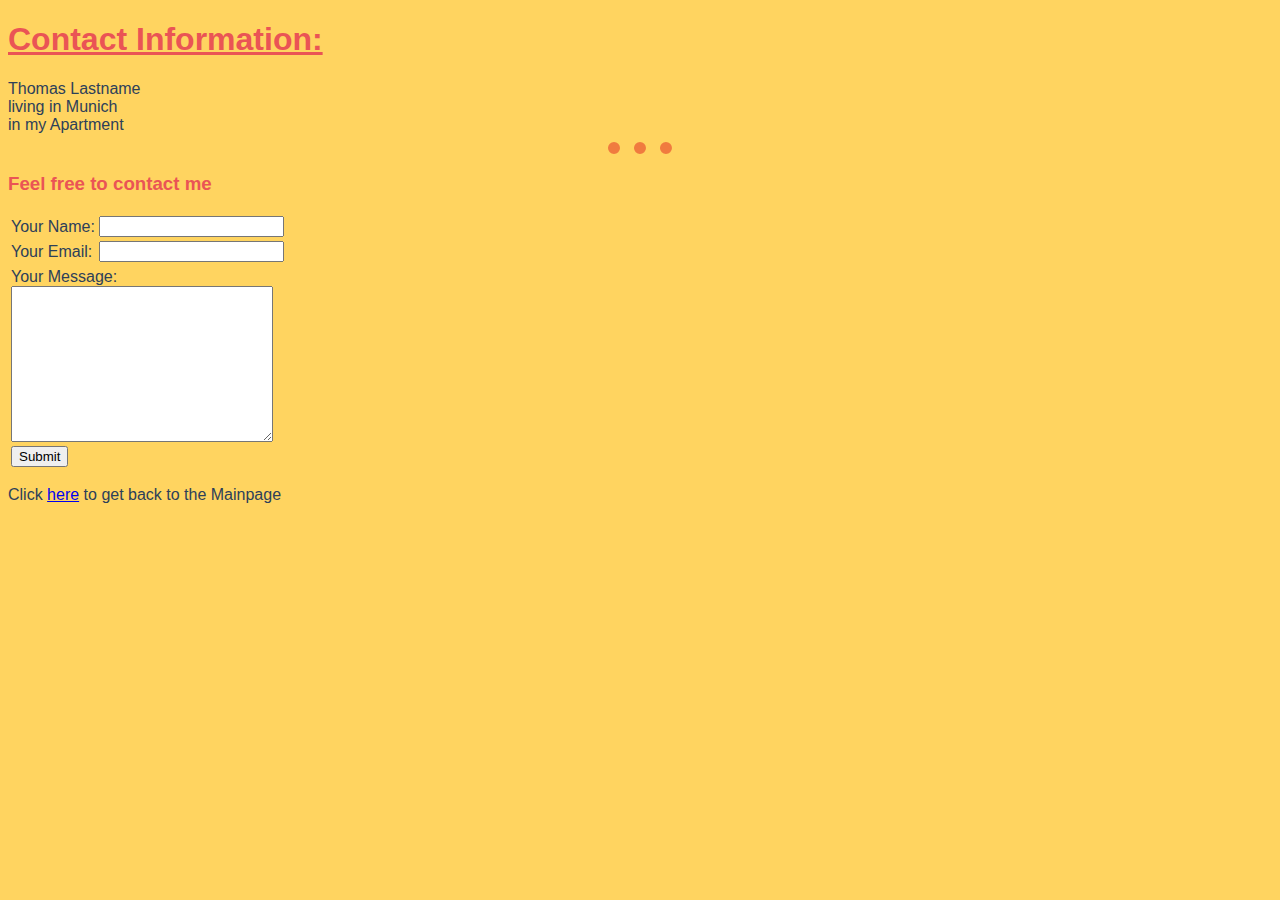
<file: contact_info.html>
<!DOCTYPE html>
<html lang="en">
<head>
    <meta charset="UTF-8">
    <title>Contact Information</title>
    <link rel="stylesheet" href="css/styles.css">
</head>
<body>
    <h1>Contact Information:</h3>
    Thomas Lastname <br>
    living in Munich <br>
    in my Apartment <br>
    <hr>
    <h3>Feel free to contact me</h3>
    <form action="mailto:Thomas.Lastname@email.com" method="post" enctype="text/plain">
        <table>
            <tr>
                <td><label>Your Name:</label></td>
                <td><input type="text" name="YourName"></td>
            </tr>
            <tr>
                <td><label>Your Email:</label></td>
                <td><input type="email" name="YourEmail"></td>
            </tr>
            
        </table>
        <table>
            <tr>
                <td><label>Your Message:</label><br>
                <textarea name="YourMessage" id="" cols="30" rows="10"></textarea><br>        
                <input type="submit"></td>
            </tr>
        </table>
    </form>

    <p>Click <a href="index.html">here</a> to get back to the Mainpage</p>
</body>
</html>
</file>
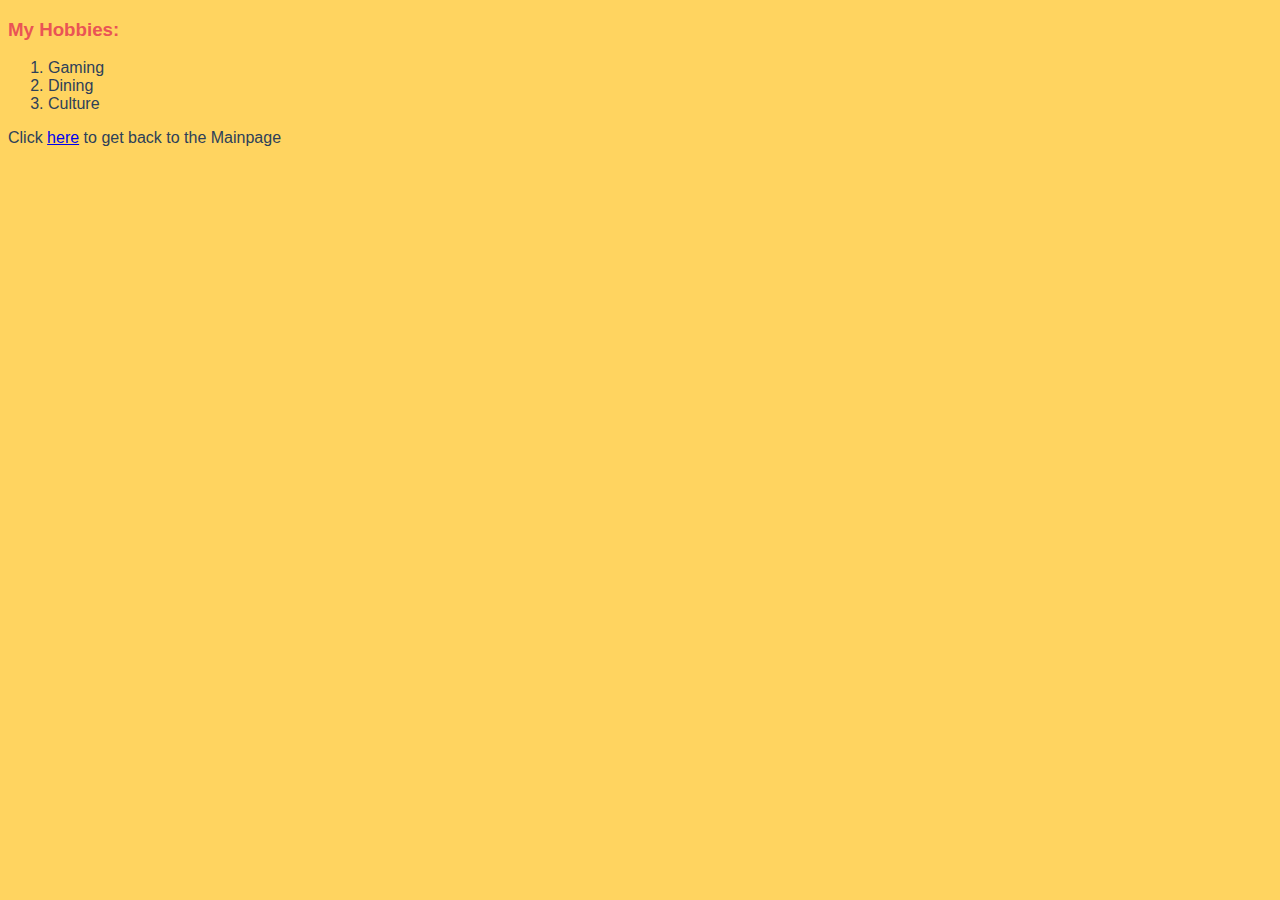
<file: my_hobbies.html>
<!DOCTYPE html>
<html>
    <head>
        <meta charset="utf-8">
        <title>My Hobbies</title>
        <link rel="stylesheet" href="css/styles.css">
    </head>
    <body>
        <h3>My Hobbies:</h3>
        <ol>
            <li>Gaming</li>
            <li>Dining</li>
            <li>Culture</li>
        </ol> 
        <p>Click <a href="index.html">here</a> to get back to the Mainpage</p>
    </body>
</html>
</file>
<file: css/styles.css>
body {
    background-color: #FFD460;
    color: #2D4059;
    font-family: Verdana, Geneva, Tahoma, sans-serif;
}

hr {
    border-style: dotted none none none;
    border-top-width: 12px;
    border-color: #F07B3F;
    width: 5%;
}

h1 {
    color: #EA5455;
    text-decoration-line: underline;
    text-decoration-thickness: 3px;
    font-family: Verdana, Geneva, Tahoma, sans-serif;
}

h3 {
    color: #EA5455;
    font-family: Verdana, Geneva, Tahoma, sans-serif;
}

table {
    border-style: none;
    border-color:#F07B3F;
}
</file>
